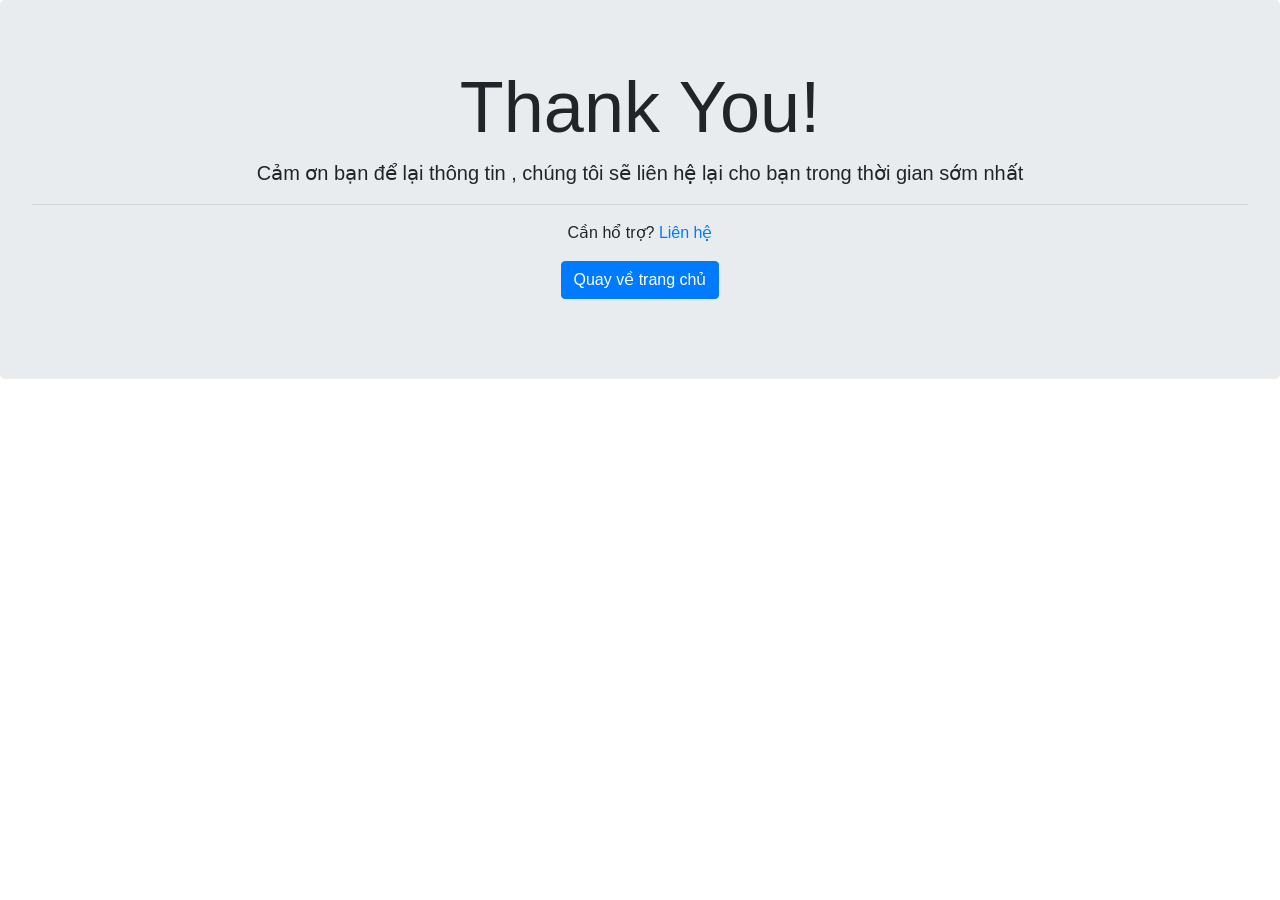
<file: lading-page-vietuc/thankyou.html>
<!DOCTYPE html>
<html lang="en">
<head>
    <meta charset="UTF-8">
    <meta name="viewport" content="width=device-width, initial-scale=1.0">
    <title>Việt Úc - Thank You !</title>
    <link rel="stylesheet" href="https://cdn.jsdelivr.net/npm/bootstrap@4.5.3/dist/css/bootstrap.min.css"
        integrity="sha384-TX8t27EcRE3e/ihU7zmQxVncDAy5uIKz4rEkgIXeMed4M0jlfIDPvg6uqKI2xXr2" crossorigin="anonymous">
</head>
<body>
    
</body>
</html>


<div class="jumbotron text-center">
    <h1 class="display-3">Thank You!</h1>
    <p class="lead">Cảm ơn bạn để lại thông tin , chúng tôi sẽ liên hệ lại cho bạn trong thời gian sớm nhất </p>
    <hr>
    <p>
        Cần hổ trợ? <a href="">Liên hệ</a>
    </p>
    <p class="lead">
        <a class="btn btn-primary" href="index.html" role="button">Quay về trang chủ</a>
    </p>
</div>
</file>
